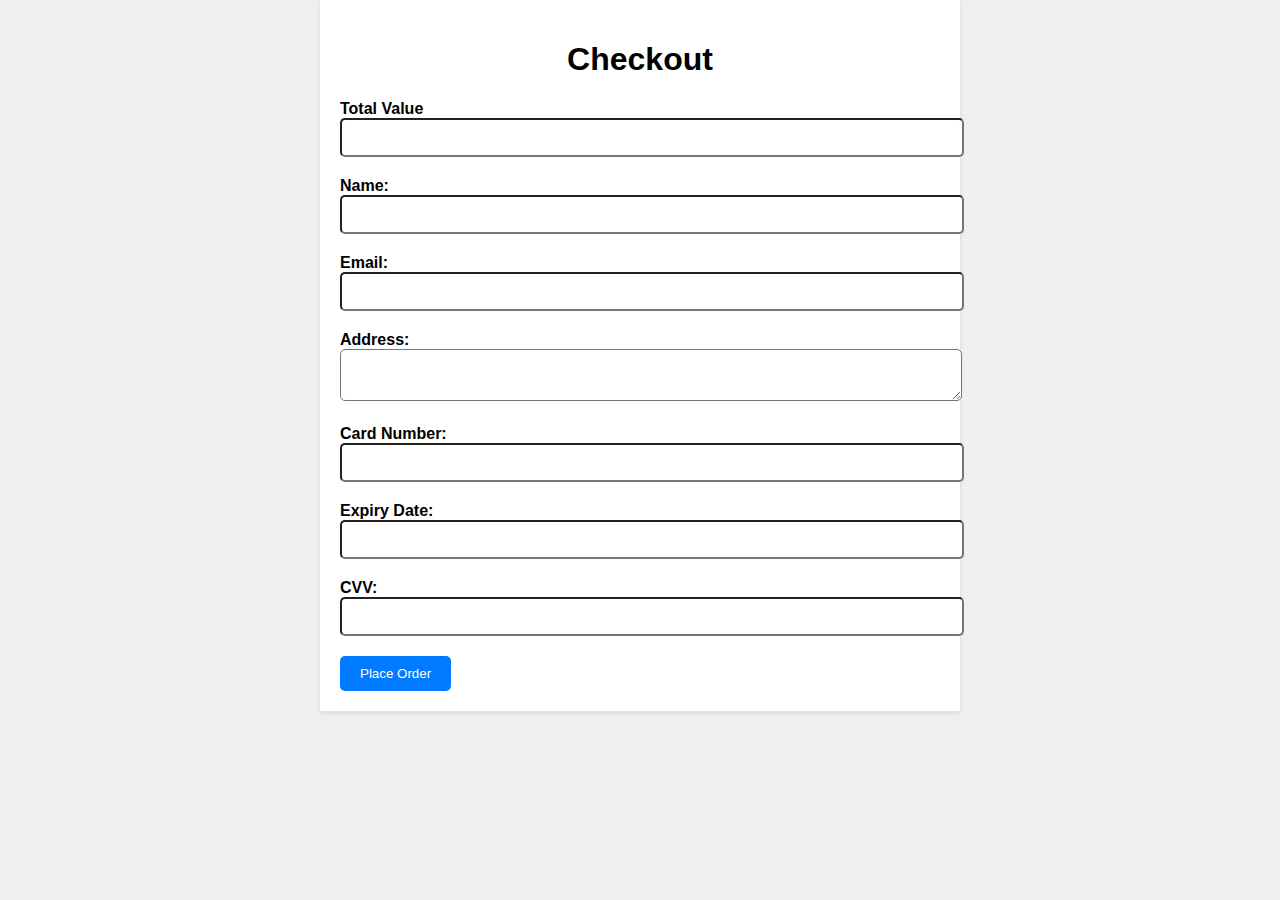
<file: shop.html>
<!DOCTYPE html>
<html>
<head>
    <title>Shopping Website Checkout</title>
    <link rel="stylesheet" href="shop.css">
</head>
<body>
    <div class="container">
        <h1>Checkout</h1>
        <form id="checkoutForm">
            <div class="form-group">
                <div class="form-group">
                    <label for="price">Total Value</label>
                    <input type="text" name="" id="price">
                </div>
                <label for="name">Name:</label>
                <input type="text" id="name" required>
            </div>
            <div class="form-group">
                <label for="email">Email:</label>
                <input type="email" id="email" required>
            </div>
            <div class="form-group">
                <label for="address">Address:</label>
                <textarea id="address" required></textarea>
            </div>
            <div class="form-group">
                <label for="cardNumber">Card Number:</label>
                <input type="text" id="cardNumber" required>
            </div>
            <div class="form-group">
                <label for="expiry">Expiry Date:</label>
                <input type="text" id="expiry" required>
            </div>
            <div class="form-group">
                <label for="cvv">CVV:</label>
                <input type="text" id="cvv" required>
            </div>
            <button type="submit" id="checkoutBtn">Place Order</button>
        </form>
    </div>

    <script src="shop.js"></script>
</body>
</html>
</file>
<file: shop.css>
body {
    font-family: Arial, sans-serif;
    background-color: #f0f0f0;
    margin: 0;
    padding: 0;
}

.container {
    max-width: 600px;
    margin: 0 auto;
    padding: 20px;
    background-color: #fff;
    box-shadow: 0 2px 5px rgba(0, 0, 0, 0.1);
}

h1 {
    text-align: center;
}

.form-group {
    margin-bottom: 20px;
}

label {
    display: block;
    font-weight: bold;
}

input[type="text"],
input[type="email"],
textarea {
    width: 100%;
    padding: 10px;
    box-shadow: 1px solid #ccc;
    border-radius: 5px;
}

button {
    display: block;
    margin-top: 20px;
    padding: 10px 20px;
    background-color: #007bff;
    color: #fff;
    border: none;
    border-radius: 5px;
    cursor: pointer;
}

button:hover {
    background-color: #0056b3;
}
</file>
